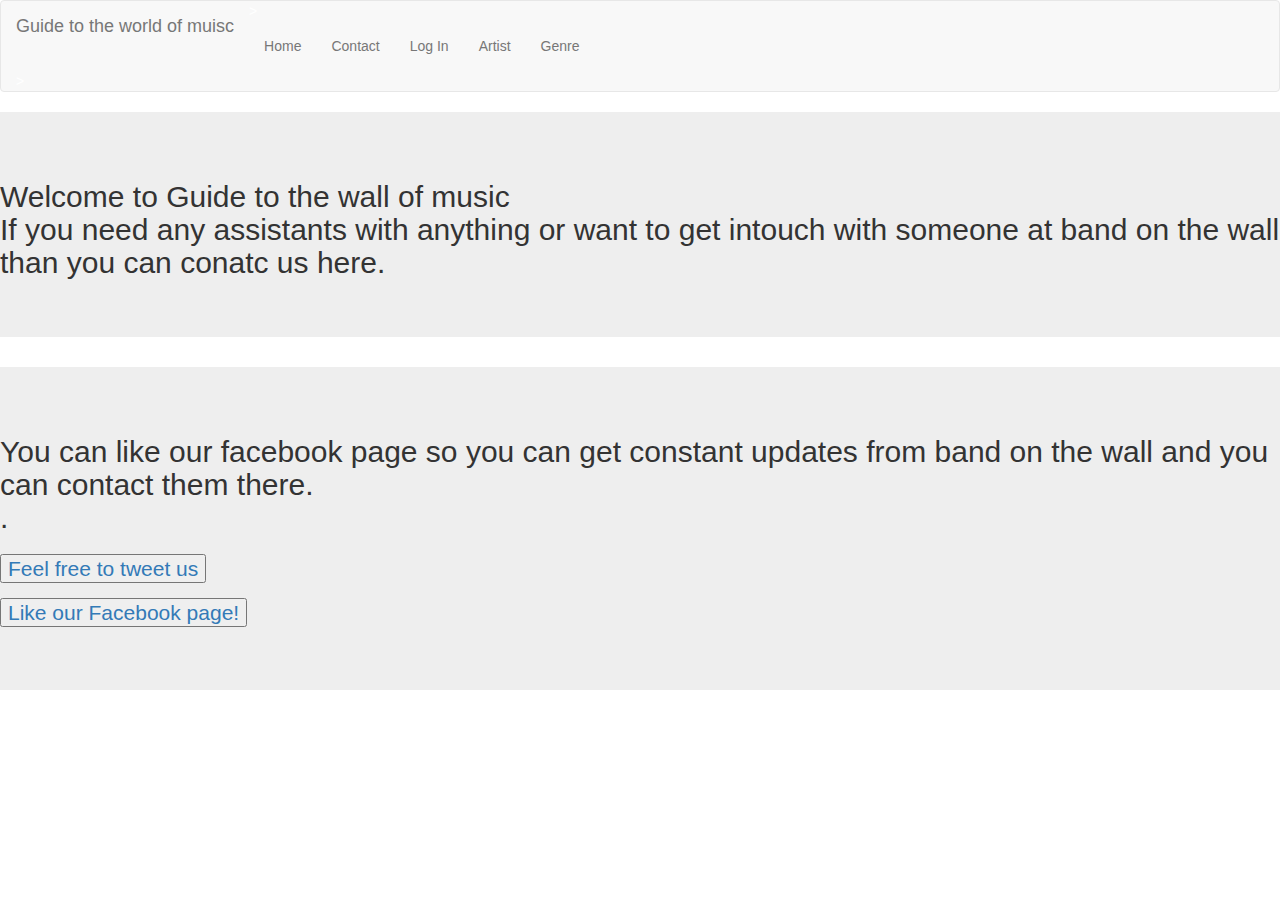
<file: website/CU.html>
<DOCTYPE html>
<html lang="en">
<head>
<link rel="stylesheet" href="https://maxcdn.bootstrapcdn.com/bootstrap/3.3.7/css/bootstrap.min.css" integrity="sha384-BVYiiSIFeK1dGmJRAkycuHAHRg32OmUcww7on3RYdg4Va+PmSTsz/K68vbdEjh4u" crossorigin="anonymous">
    <script type="text/javascript" src="Index.js"></script>
	<meta charset="utf-8">
	<meta http-equiv="X-UA-Compatible" content="IE=edge">
    <meta name="viewport" content="width=device-width, initial-scale=1">
	<title>Guide to the world of music</title>
	<link rel="stylesheet" type="text/css" href="CU.css">
	<link rel="stylesheet" type="text/css" href="stylesheet.css">
</head>
<body>
<nav class="navbar navbar-default">
  <div class="container-fluid">
>
    <div class="navbar-header">
      <button type="button" class="navbar-toggle collapsed" data-toggle="collapse" data-target="#bs-example-navbar-collapse-1" aria-expanded="false">
        <span class="sr-only">Toggle navigation</span>
        <span class="icon-bar"></span>
        <span class="icon-bar"></span>
        <span class="icon-bar"></span>
      </button>
      <a class="navbar-brand" href="../html/Index.html">Guide to the world of muisc</a>
    </div>


     <div class="collapse navbar-collapse" id="bs-example-navbar-collapse-1">
      <ul class="nav navbar-nav">
        <li><a href="index.html">Home</a></li>
        <li><a href="CU.html">Contact</a></li>
		<li><a href="login.html">Log In</a></li>
        <li><a href="Artist.html">Artist</a></li>
		 <li><a href="Genre.html">Genre</a></li>




          </ul>
        </li>
      </ul>
    </div>>
  </div>
</nav>
<div class="jumbotron">
	<div Id="Info">
		<h2> Welcome to Guide to the wall of music<br>If you need any assistants with anything or want to get intouch with someone at band on the wall than you can conatc us here.</h2>
	</div>
</div>





<div class="jumbotron">
 <div Id="second">
	<h2> You can like our facebook page so you can get constant updates from band on the wall and you can contact them there.<br> .<h2>
<body background="http://greywolf-graphics.com/images/purple-wallpaper/purple-wallpaper-6.jpg">
<a class="twitter-timeline" href="https://twitter.com/bandonthewall?ref_src=twsrc%5Egoogle%7Ctwcamp%5Eserp%7Ctwgr%5Eauthor"><p class="link"><button>Feel free to tweet us</button></p></a> <script async src="//platform.twitter.com/widgets.js" charset="utf-8"></script>
<a href="https://en-gb.facebook.com/bandonthewall/" class="twitter-follow-button" data-show-count="false"><p class="link"><button>Like our Facebook page!</button></p></a> <script async src="//platform.twitter.com/widgets.js" charset="utf-8"></script>
</div>



<script   src="https://code.jquery.com/jquery-2.2.4.min.js"   integrity="sha256-BbhdlvQf/xTY9gja0Dq3HiwQF8LaCRTXxZKRutelT44="   crossorigin="anonymous"></script>
<script src="CU.css" integrity="sha384-Tc5IQib027qvyjSMfHjOMaLkfuWVxZxUPnCJA7l2mCWNIpG9mGCD8wGNIcPD7Txa" crossorigin="anonymous"></script>

</body>
</html>
<html lang="en">
<head>
<link rel="stylesheet" href="https://maxcdn.bootstrapcdn.com/bootstrap/3.3.7/css/bootstrap.min.css" integrity="sha384-BVYiiSIFeK1dGmJRAkycuHAHRg32OmUcww7on3RYdg4Va+PmSTsz/K68vbdEjh4u" crossorigin="anonymous">
    <script type="text/javascript" src="Index.js"></script>
	<meta charset="utf-8">
	<meta http-equiv="X-UA-Compatible" content="IE=edge">
    <meta name="viewport" content="width=device-width, initial-scale=1">
	<title>Guide to the world of music</title>
	<link rel="stylesheet" type="text/css" href="CU.css">
</head>
</file>
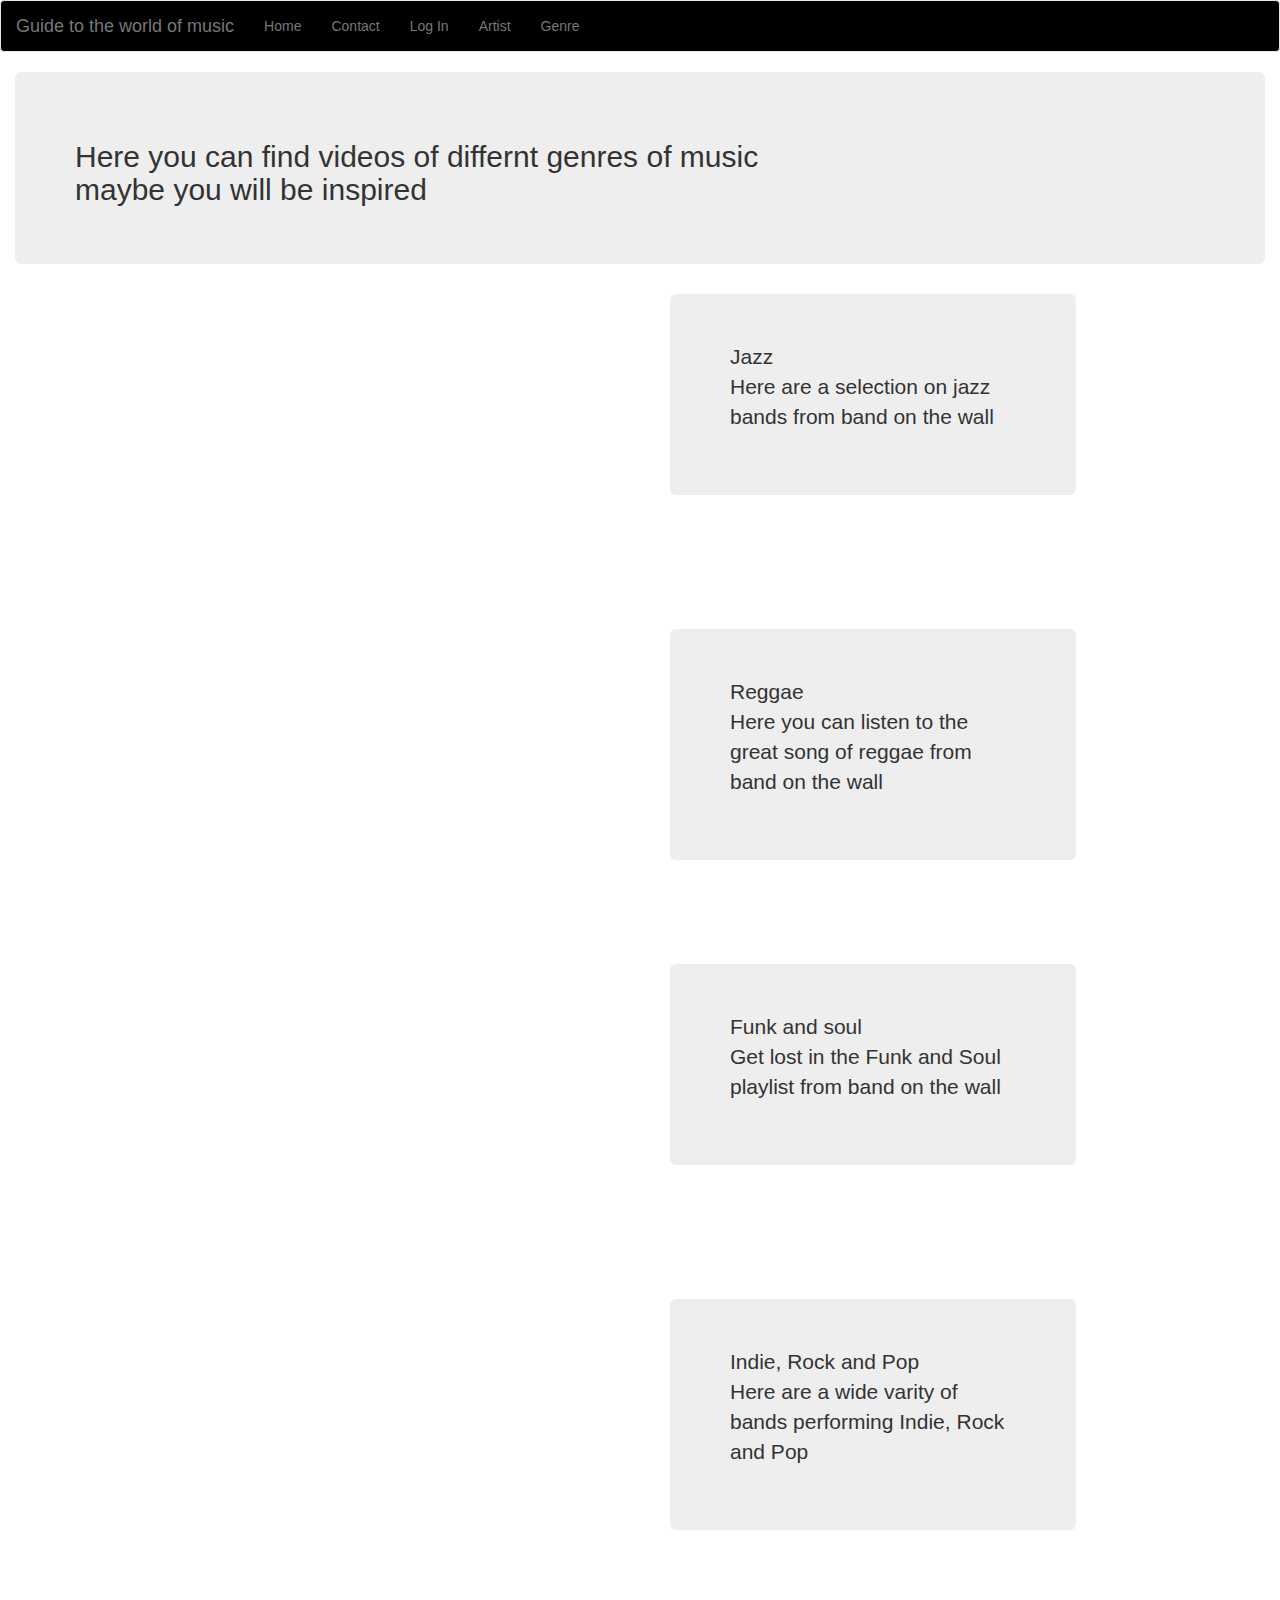
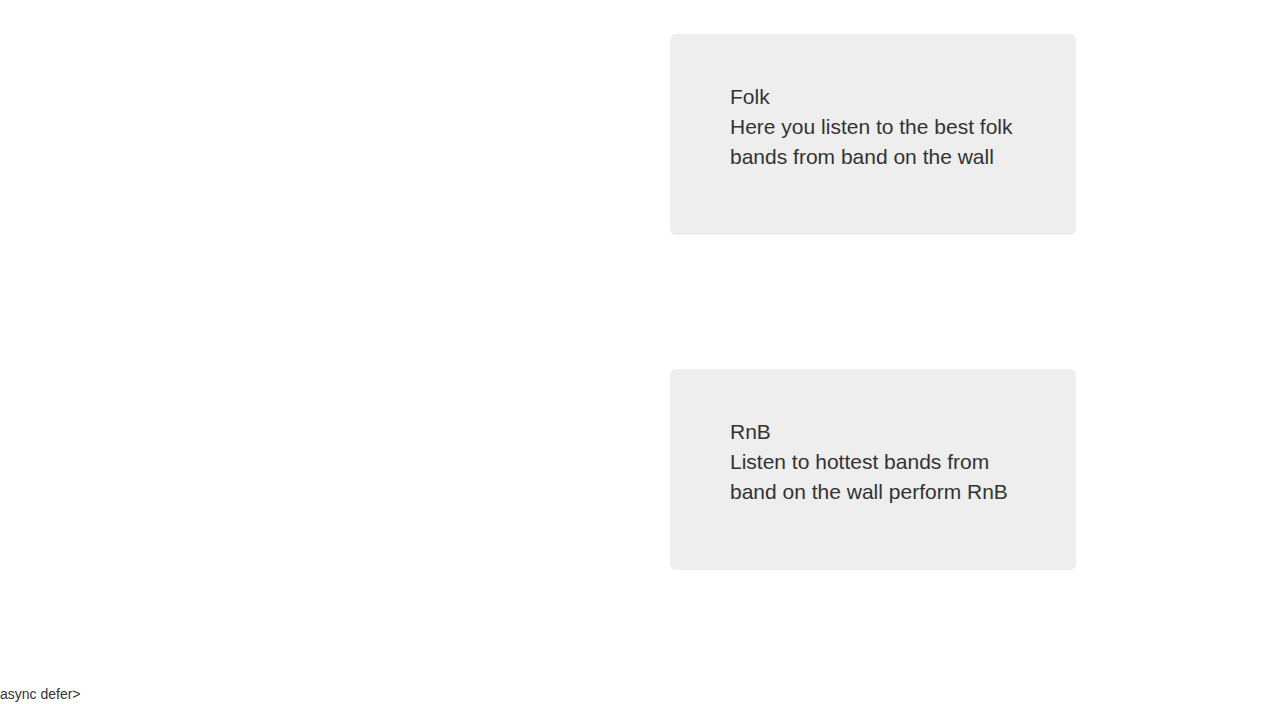
<file: website/Genre.html>
<DOCTYPE html>
<html lang="en">
<head>
	<link rel="stylesheet" href="Genre.css">
	<link rel="stylesheet" href="https://maxcdn.bootstrapcdn.com/bootstrap/3.3.7/css/bootstrap.min.css" integrity="sha384-BVYiiSIFeK1dGmJRAkycuHAHRg32OmUcww7on3RYdg4Va+PmSTsz/K68vbdEjh4u" crossorigin="anonymous">

    <script type="text/javascript" src="Index.js"></script>
	<meta charset="utf-8">
	<meta http-equiv="X-UA-Compatible" content="IE=edge">
    <meta name="viewport" content="width=device-width, initial-scale=1">
	<title>Guide to the world of music</title>
	<link rel="stylesheet" type="text/css" href="Genre.css">
	<link rel="stylesheet" type="text/css" href="stylesheet.css">
</head>
<body>
<nav class="navbar navbar-default">
  <div class="container-fluid">
    <!-- Brand and toggle get grouped for better mobile display -->
    <div class="navbar-header">
      <button type="button" class="navbar-toggle collapsed" data-toggle="collapse" data-target="#bs-example-navbar-collapse-1" aria-expanded="false">
        <span class="sr-only">Toggle navigation</span>
        <span class="icon-bar"></span>
        <span class="icon-bar"></span>
        <span class="icon-bar"></span>
      </button>
      <a class="navbar-brand" href="Index.html">Guide to the world of music</a>
    </div>

    <!-- Collect the nav links, forms, and other content for toggling -->
     <div class="collapse navbar-collapse" id="bs-example-navbar-collapse-1">
      <ul class="nav navbar-nav">
				<li><a href="index.html">Home</a></li>
        <li><a href="CU.html">Contact</a></li>
		<li><a href="login.html">Log In</a></li>
        <li><a href="Artist.html">Artist</a></li>
		 <li><a href="Genre.html">Genre</a></li>




          </ul>
        </li>
      </ul>
    </div><!-- /.navbar-collapse -->
  </div><!-- /.container-fluid -->
</nav>
<div class="container-fluid">
	<div class="jumbotron">
		<h2>Here you can find videos of differnt genres of music  <br>maybe you will be inspired </h2>
	</div>
</div>
<body background="http://greywolf-graphics.com/images/purple-wallpaper/purple-wallpaper-6.jpg">

<div class="container-fluid">
<div class="row">
        <div class="col-md-6">
			<center>
<iframe width="500" height="315" src="https://www.youtube.com/embed/_0AJksx8txY?list=PLyYOWJVmn9CrCwBumhxspyhP2OG_RKx8_" frameborder="0" allowfullscreen></iframe>
			</center>
		</div>
		 <div class="col-md-6">
			<div class="container" style="width: 100%">
				<div class="jumbotron" style="width: 70%">


			<p>Jazz<br>Here are a selection on jazz bands from band on the wall</p>
			</div>
		</div>
      </div>
 </div>


<br>
 <div class="row">
        <div class="col-md-6">
			<center>
<iframe width="500" height="315" src="https://www.youtube.com/embed/V3mLwPZHe-Q?list=PL428EEFE76D5AA0E2" frameborder="0" allowfullscreen></iframe>
			</center>
		</div>
        <div class="col-md-6">
			<div class="container" style="width: 100%">
				<div class="jumbotron" style="width: 70%">
					<p>Reggae<br>Here you can listen to the great song of reggae from band on the wall</p>
				</div>
			</div>
		</div>
      </div>



			<br>
			 <div class="row">
			        <div class="col-md-6">
						<center>
			<iframe width="500" height="315" src="https://www.youtube.com/embed/x2NvVpGwO6c?list=PL01CFCA92205260A8" frameborder="0" allowfullscreen></iframe>
						</center>
					</div>
			        <div class="col-md-6">
						<div class="container" style="width: 100%">
							<div class="jumbotron" style="width: 70%">
								<p>Funk and soul<br>Get lost in the Funk and Soul playlist from band on the wall </p>
							</div>
						</div>
					</div>
			      </div>



						<br>
						 <div class="row">
										<div class="col-md-6">
									<center>
						<iframe width="500" height="315" src="https://www.youtube.com/embed/c9DjU4BsPVM?list=PL5C07E27C42D8F288" frameborder="0" allowfullscreen></iframe>
									</center>
								</div>
										<div class="col-md-6">
									<div class="container" style="width: 100%">
										<div class="jumbotron" style="width: 70%">
											<p>Indie, Rock and Pop<br>Here are a wide varity of bands performing Indie, Rock and Pop </p>
										</div>
									</div>
								</div>
									</div>


									<br>
									 <div class="row">
													<div class="col-md-6">
												<center>
									<iframe width="500" height="315" src="https://www.youtube.com/embed/imUQdNxRp8A?list=PLEF22E18F331DCC61" frameborder="0" allowfullscreen></iframe>
												</center>
											</div>
													<div class="col-md-6">
												<div class="container" style="width: 100%">
													<div class="jumbotron" style="width: 70%">
														<p>Folk<br>Here you listen to the best folk bands from band on the wall </p>
													</div>
												</div>
											</div>
												</div>



												<br>
												 <div class="row">
																<div class="col-md-6">
															<center>
												<iframe width="500" height="315" src="https://www.youtube.com/embed/WHAmzPI6NjU?list=PLyYOWJVmn9CrvReqMitao8X3nHICXyh1W" frameborder="0" allowfullscreen></iframe>
															</center>
														</div>
																<div class="col-md-6">
															<div class="container" style="width: 100%">
																<div class="jumbotron" style="width: 70%">
																	<p>RnB<br>Listen to hottest bands from band on the wall perform RnB</p>
																</div>
															</div>
														</div>
															</div>
	  </div>
 </div>
 </div>



    async defer></script>
</body>
</file>
<file: website/CU.css>
.carousel {
  height: 500px;
  margin-bottom: 60px;
}

.carousel-caption {
  z-index: 10;
}


.carousel .item {
  height: 500px;
  background-color: #777;
}
.carousel-inner > .item > img {
  position: absolute;
  top: 0;
  left: 0;
  min-width: 100%;
  height: 500px;
}


.navbar-default .navbar-nav>.active>a, .navbar-default .navbar-nav>.active>a:focus, .navbar-default .navbar-nav>.active>a:hover {
	background-color: #f8f8f8;


.marketing .col-lg-4 {
  margin-bottom: 20px;
  text-align: center;
}
.marketing h2 {
  font-weight: normal;
}
.marketing .col-lg-4 p {
  margin-right: 10px;
  margin-left: 10px;
}




.featurette-divider {
  margin: 80px 0;
}


.featurette-heading {
  font-weight: 300;
  line-height: 1;
  letter-spacing: -1px;
}





@media (min-width: 768px) {

  .navbar-wrapper {
    margin-top: 20px;
  }
  .navbar-wrapper .container {
    padding-right: 15px;
    padding-left: 15px;
  }

  .active {
    background-color: #f8f8f8;
}



  .navbar-wrapper .navbar {
    padding-right: 0;
    padding-left: 0;
  }


  .navbar-wrapper .navbar {
    border-radius: 4px;
  }


  .carousel-caption p {
    margin-bottom: 20px;
    font-size: 21px;
    line-height: 1.4;
  }

  .featurette-heading {
    font-size: 50px;
  }
}

@media (min-width: 992px) {
  .featurette-heading {
    margin-top: 120px;
  }
}



{
background-color: #000000;



}




.link
{
color: black;
text-decoration: none;
font-size: 50px;
padding-right: 60px;
background-color: #f8f8f8;

}



.link:hover
{
background-color: white;



}
.Info
{
padding:50px;
color:



}
.second
{
background-color: #EA03FD;


}
.jumbotron2
{
padding: 100px;



}
</file>
<file: website/stylesheet.css>
.navbar{
    background-color: #000000;
	font: arial;
	color: #ffffff;
}
p
{
color:#green;


}
</file>
<file: website/Genre.css>
.featurette-divider {
  margin: 80px 0;
}


.featurette-heading {
  font-weight: 300;
  line-height: 1;
  letter-spacing: -1px;
}


@media (min-width: 768px) {
  /* Navbar positioning foo */
  .navbar-wrapper {
    margin-top: 20px;
  }
  .navbar-wrapper .container {
    padding-right: 15px;
    padding-left: 15px;
  }
  .navbar-wrapper .navbar {
    padding-right: 0;
    padding-left: 0;
  }
	.navbar-wrapper::active

  .navbar-wrapper .navbar {
    border-radius: 4px;
  }
.navbar-default .navbar-nav>.active>a, .navbar-default .navbar-nav>.active>a:focus, .navbar-default .navbar-nav>.active>a:hover {
	background-color: #f8f8f8;

  .carousel-caption p {
    margin-bottom: 20px;
    font-size: 21px;
    line-height: 1.4;
  }

  .featurette-heading {
    font-size: 50px;
  }
}

@media (min-width: 992px) {
  .featurette-heading {
    margin-top: 120px;
  }
}




}
.iframe
{
padding: 200px;



}
p
{
font-size: 70px;


}
</file>
